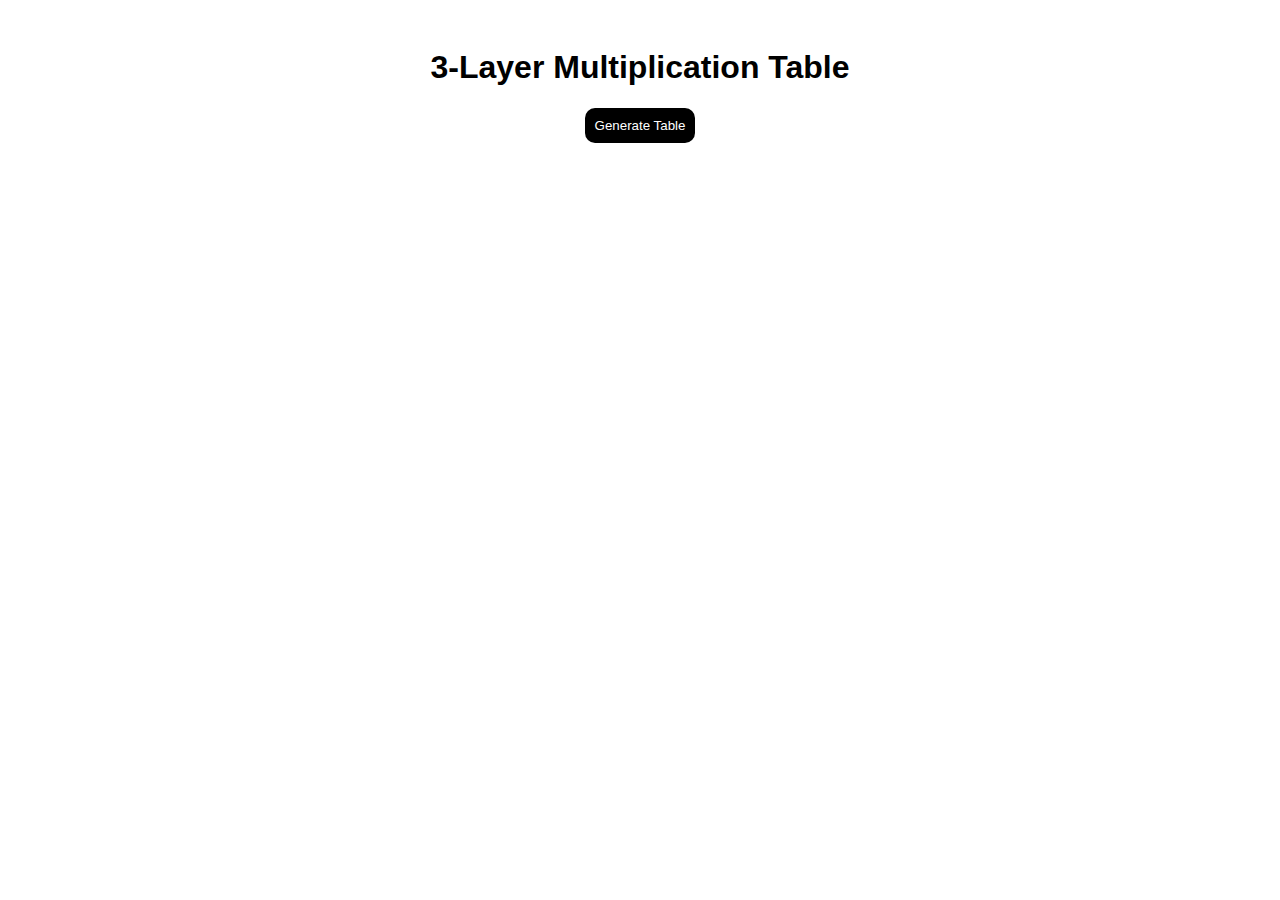
<file: inner/index.html>
<!DOCTYPE html>
<html lang="en">
<head>
    <meta charset="UTF-8">
    <meta name="viewport" content="width=device-width, initial-scale=1.0">
    <link rel="stylesheet" href="./index.css">
    <title>3-Layer Multiplication Table</title>
</head>
<body>
    <div class="container">
        <h1>3-Layer Multiplication Table</h1>
        <button onclick="generateTable()">Generate Table</button>
        <div id="result"></div>
    </div>

    <script src="./index.js"></script>
</body>
</html>
</file>
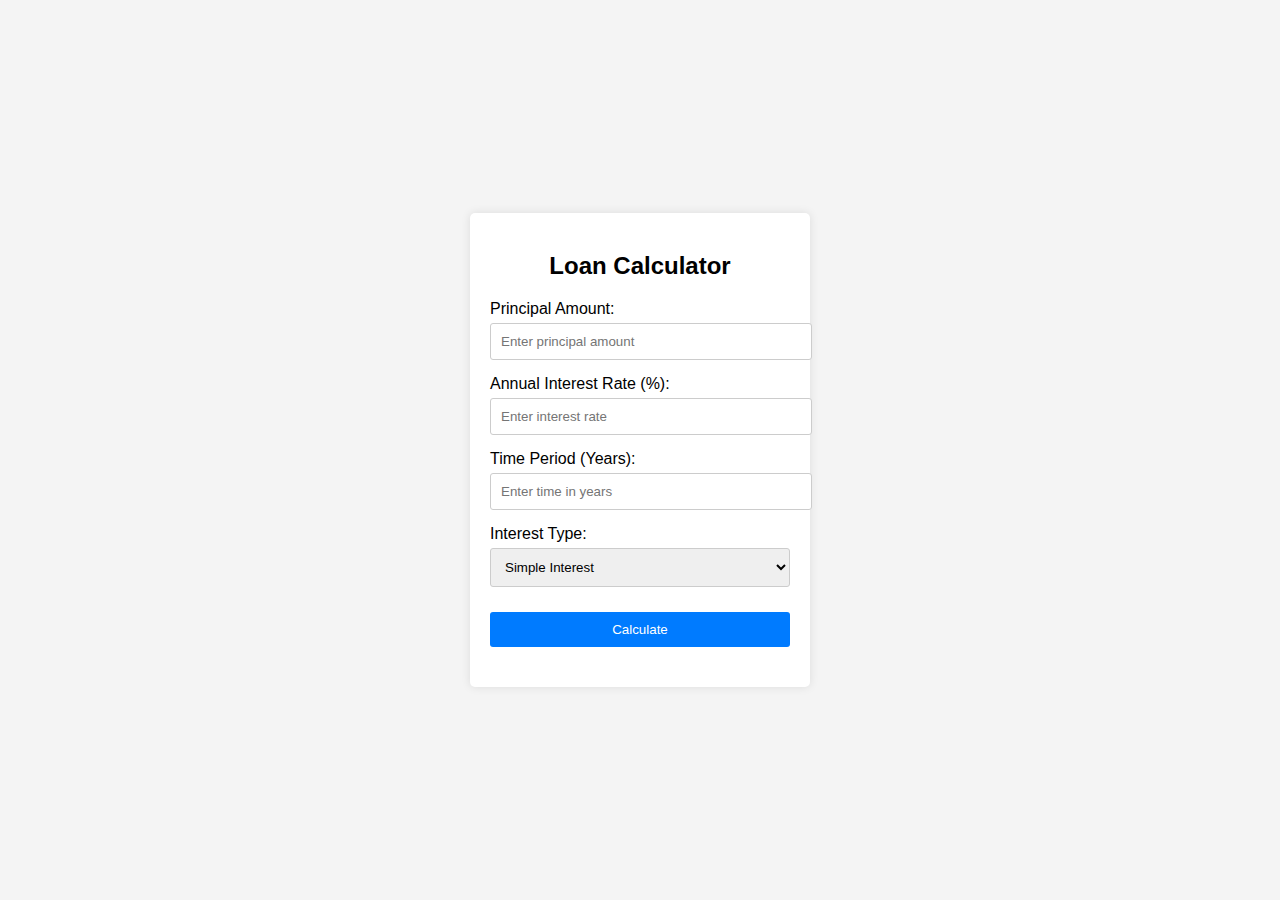
<file: simple intrest/index.html>
<!DOCTYPE html>
<html lang="en">
<head>
    <meta charset="UTF-8">
    <meta name="viewport" content="width=device-width, initial-scale=1.0">
    <title>Loan Calculator</title>
    <link rel="stylesheet" href="index.css">
</head>
<body>
    <div class="calculator-container">
        <h2>Loan Calculator</h2>
        <label for="principal">Principal Amount:</label>
        <input type="text" id="principal" placeholder="Enter principal amount">

        <label for="rate">Annual Interest Rate (%):</label>
        <input type="text" id="rate" placeholder="Enter interest rate">

        <label for="time">Time Period (Years):</label>
        <input type="text" id="time" placeholder="Enter time in years">

        <label for="interestType">Interest Type:</label>
        <select id="interestType">
            <option value="simple">Simple Interest</option>
            <option value="compound">Compound Interest</option>
        </select>

        <button onclick="calculateLoan()">Calculate</button>

        <div id="result"></div>
    </div>

    <script src="index.js"></script>
</body>
</html>
</file>
<file: inner/index.css>
body {
    font-family: Arial, sans-serif;
}

button{
    padding: 10px;
    background-color: black;
    color: white;
    border: none;
    border-radius: 10px;
    cursor: pointer;
}

button:hover{
    background-color: gray;
    color: black;
}
.container {
    max-width: 600px;
    margin: auto;
    padding: 20px;
    text-align: center;
}
table {
    width: 100%;
    border-collapse: collapse;
    margin-top: 20px;
}
th, td {
    border: 2px solid #a2a2a2;
    padding: 8px;
}
th {
    background-color: black;
    color: white;
}
</file>
<file: simple intrest/index.css>
body {
    font-family: Arial, sans-serif;
    background-color: #f4f4f4;
    margin: 0;
    padding: 0;
    display: flex;
    justify-content: center;
    align-items: center;
    height: 100vh;
}

.calculator-container {
    background-color: #ffffff;
    padding: 20px;
    border-radius: 5px;
    box-shadow: 0px 0px 10px rgba(0, 0, 0, 0.1);
    width: 300px;
}

h2 {
    text-align: center;
    margin-bottom: 20px;
}

label {
    margin-top: 10px;
    display: block;
}

input, select {
    width: 100%;
    padding: 10px;
    margin: 5px 0;
    border: 1px solid #ccc;
    border-radius: 3px;
}

button {
    width: 100%;
    padding: 10px;
    background-color: #007bff;
    color: white;
    border: none;
    border-radius: 3px;
    cursor: pointer;
    margin-top: 20px;
}

button:hover {
    background-color: #0056b3;
}

#result {
    margin-top: 20px;
    text-align: center;
    font-size: 18px;
}
</file>
